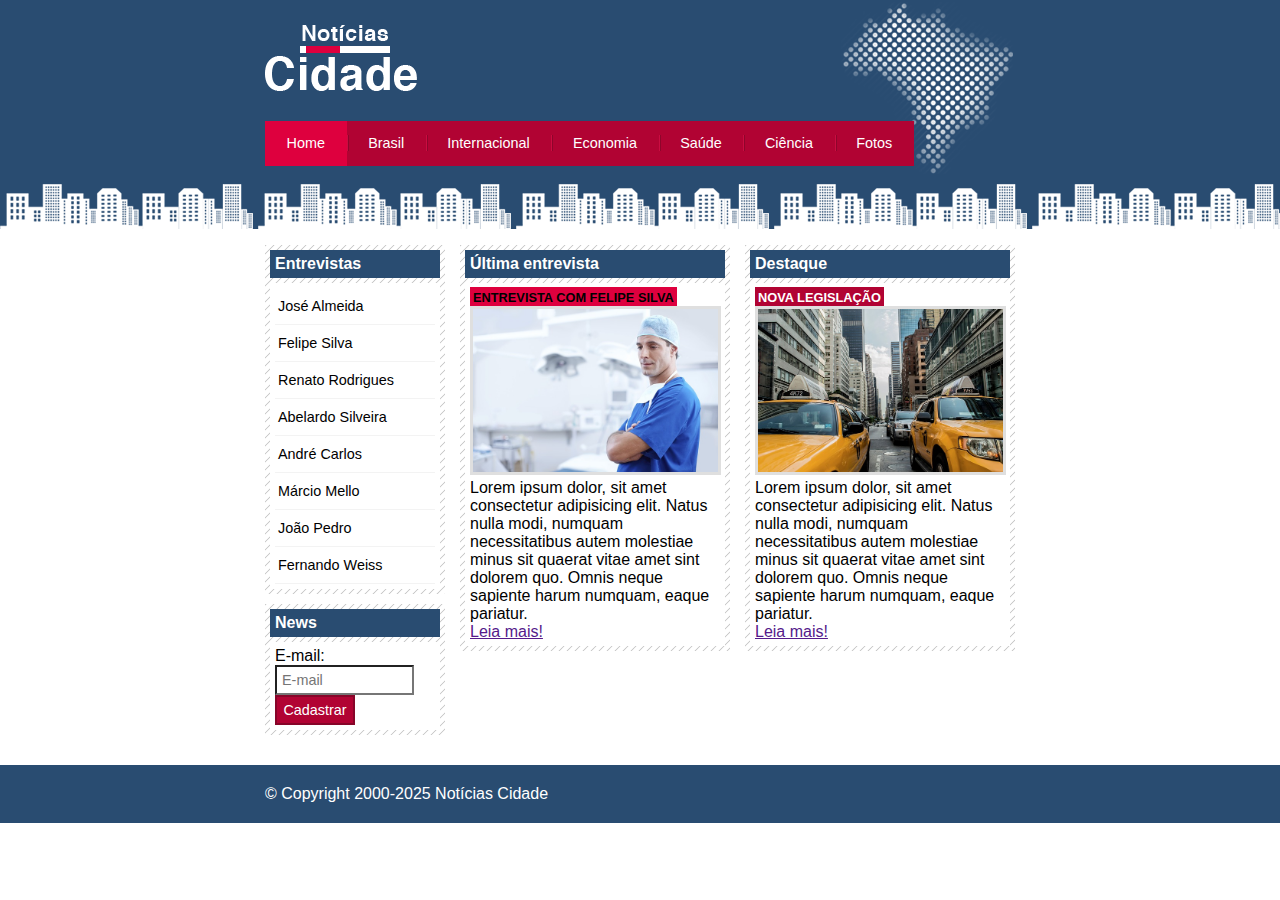
<file: index.html>
<!DOCTYPE html>
<html lang="pt-br">

<head>
    <meta charset="UTF-8">
    <meta name="viewport" content="width=device-width, initial-scale=1.0">
    <title>Notícias</title>
    <link rel="stylesheet" type="text/css" href="css/styles.css">
</head>

<body class="home">
    <!-- Início container -->
    <div id="container">

        <!-- Início topo -->
        <div id="topo">
            <h1 class="logo">Notícias Cidade</h1>
            <ul id="navegacao">
                <li class="primeiro">
                    <a id="home" href="index.html">Home</a>
                </li>
                <li>
                    <a id="brasil" href="brasil.html">Brasil</a>
                </li>
                <li>
                    <a id="internacional" href="internacional.html">Internacional</a>
                </li>
                <li>
                    <a id="economia" href="economia.html">Economia</a>
                </li>
                <li>
                    <a id="saude" href="saude.html">Saúde</a>
                </li>
                <li>
                    <a id="ciencia" href="ciencia.html">Ciência</a>
                </li>
                <li>
                    <a id="fotos" href="fotos.html">Fotos</a>
                </li>
            </ul>
        </div>
        <!-- Fim topo -->

        <!-- Início conteúdo -->
        <div id="conteudo">
            <div id="primario">
                <div class="caixa entrevista">
                    <h2>Última entrevista</h2>
                    <div class="caixa-conteudo">
                        <h3>Entrevista com Felipe Silva</h3>
                        <img class="imagem-principal" src="images/doutor.jpg" width="100%">
                        <p>Lorem ipsum dolor, sit amet consectetur adipisicing elit. Natus nulla modi, numquam
                            necessitatibus autem molestiae minus sit quaerat vitae amet sint dolorem quo. Omnis neque
                            sapiente harum numquam, eaque pariatur.</p>
                            <a href="">Leia mais!</a>
                    </div>
                </div>
            </div>
            <div id="secundario">
                <div class="caixa destaque">
                    <h2>Destaque</h2>
                    <div class="caixa-conteudo">
                        <h3>Nova legislação</h3>
                        <img class="imagem-principal" src="images/taxi.jpg" width="100%">
                        <p>Lorem ipsum dolor, sit amet consectetur adipisicing elit. Natus nulla modi, numquam
                            necessitatibus autem molestiae minus sit quaerat vitae amet sint dolorem quo. Omnis neque
                            sapiente harum numquam, eaque pariatur.</p>
                            <a href="">Leia mais!</a>
                    </div>
                </div>
            </div>
            <div id="lateral">
                <div class="caixa">
                    <h2>Entrevistas</h2>
                    <div class="caixa-conteudo">
                        <ul>
                            <li><a href="">José Almeida</a></li>
                            <li><a href="">Felipe Silva</a></li>
                            <li><a href="">Renato Rodrigues</a></li>
                            <li><a href="">Abelardo Silveira</a></li>
                            <li><a href="">André Carlos</a></li>
                            <li><a href="">Márcio Mello</a></li>
                            <li><a href="">João Pedro</a></li>
                            <li><a href="">Fernando Weiss</a></li>
                        </ul>
                    </div>
                </div>
                <div class="caixa">
                    <h2>News</h2>
                    <div class="caixa-conteudo">
                        <form action="">
                            <div>
                                <label for="email">E-mail:</label>
                                <input type="text" name="email" id="email" placeholder="E-mail">
                            </div>
                            <div>
                                <input class="submit" type="submit" value="Cadastrar">
                            </div>
                        </form>
                    </div>
                </div>
            </div>
        </div>
        <!-- Fim conteúdo -->

    </div>
    <!-- Fim container -->

    <div id="container-rodape" style="clear: both;">
        <div id="rodape">
            &copy; Copyright 2000-2025 Notícias Cidade
        </div>
    </div>
</body>

</html>
</file>
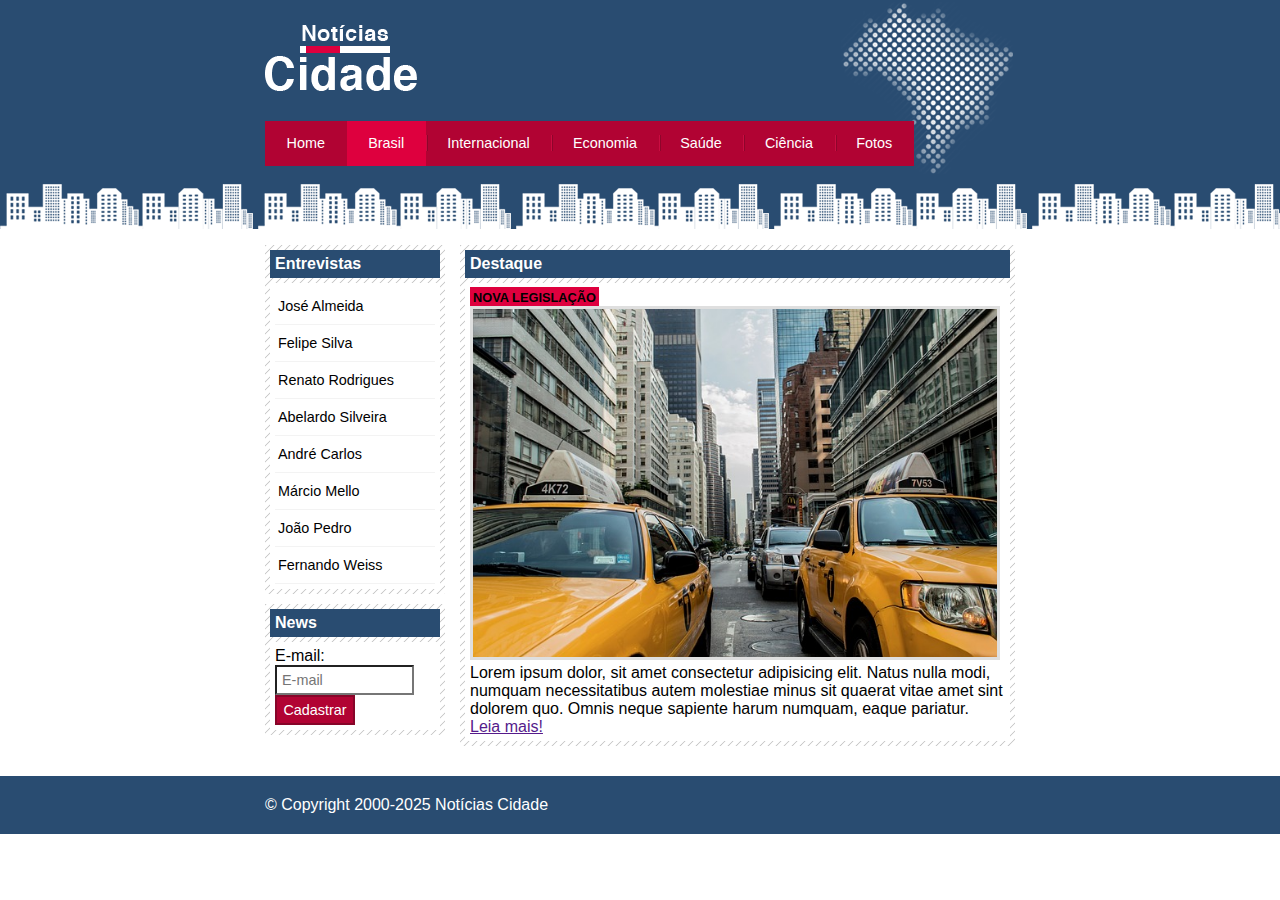
<file: brasil.html>
<!DOCTYPE html>
<html lang="pt-br">

<head>
    <meta charset="UTF-8">
    <meta name="viewport" content="width=device-width, initial-scale=1.0">
    <title>Notícias</title>
    <link rel="stylesheet" type="text/css" href="css/styles.css">
</head>

<body id="duas-colunas" class="brasil">
    <!-- Início container -->
    <div id="container">

        <!-- Início topo -->
        <div id="topo">
            <h1 class="logo">Notícias Cidade</h1>
            <ul id="navegacao">
                <li class="primeiro">
                    <a id="home" href="index.html">Home</a>
                </li>
                <li>
                    <a id="brasil" href="brasil.html">Brasil</a>
                </li>
                <li>
                    <a id="internacional" href="internacional.html">Internacional</a>
                </li>
                <li>
                    <a id="economia" href="economia.html">Economia</a>
                </li>
                <li>
                    <a id="saude" href="saude.html">Saúde</a>
                </li>
                <li>
                    <a id="ciencia" href="ciencia.html">Ciência</a>
                </li>
                <li>
                    <a id="fotos" href="fotos.html">Fotos</a>
                </li>
            </ul>
        </div>
        <!-- Fim topo -->

        <!-- Início conteúdo -->
        <div id="conteudo">
            <div id="primario">
                <div class="caixa entrevista">
                    <h2>Destaque</h2>
                    <div class="caixa-conteudo">
                        <h3>Nova legislação</h3>
                        <img class="imagem-principal" src="images/taxi.jpg" width="100%">
                        <p>Lorem ipsum dolor, sit amet consectetur adipisicing elit. Natus nulla modi, numquam
                            necessitatibus autem molestiae minus sit quaerat vitae amet sint dolorem quo. Omnis neque
                            sapiente harum numquam, eaque pariatur.</p>
                        <a href="">Leia mais!</a>
                    </div>
                </div>
            </div>
            
            <div id="lateral">
                <div class="caixa">
                    <h2>Entrevistas</h2>
                    <div class="caixa-conteudo">
                        <ul>
                            <li><a href="">José Almeida</a></li>
                            <li><a href="">Felipe Silva</a></li>
                            <li><a href="">Renato Rodrigues</a></li>
                            <li><a href="">Abelardo Silveira</a></li>
                            <li><a href="">André Carlos</a></li>
                            <li><a href="">Márcio Mello</a></li>
                            <li><a href="">João Pedro</a></li>
                            <li><a href="">Fernando Weiss</a></li>
                        </ul>
                    </div>
                </div>
                <div class="caixa">
                    <h2>News</h2>
                    <div class="caixa-conteudo">
                        <form action="">
                            <div>
                                <label for="email">E-mail:</label>
                                <input type="text" name="email" id="email" placeholder="E-mail">
                            </div>
                            <div>
                                <input class="submit" type="submit" value="Cadastrar">
                            </div>
                        </form>
                    </div>
                </div>
            </div>
        </div>
        <!-- Fim conteúdo -->

    </div>
    <!-- Fim container -->

    <div id="container-rodape" style="clear: both;">
        <div id="rodape">
            &copy; Copyright 2000-2025 Notícias Cidade
        </div>
    </div>
</body>

</html>
</file>
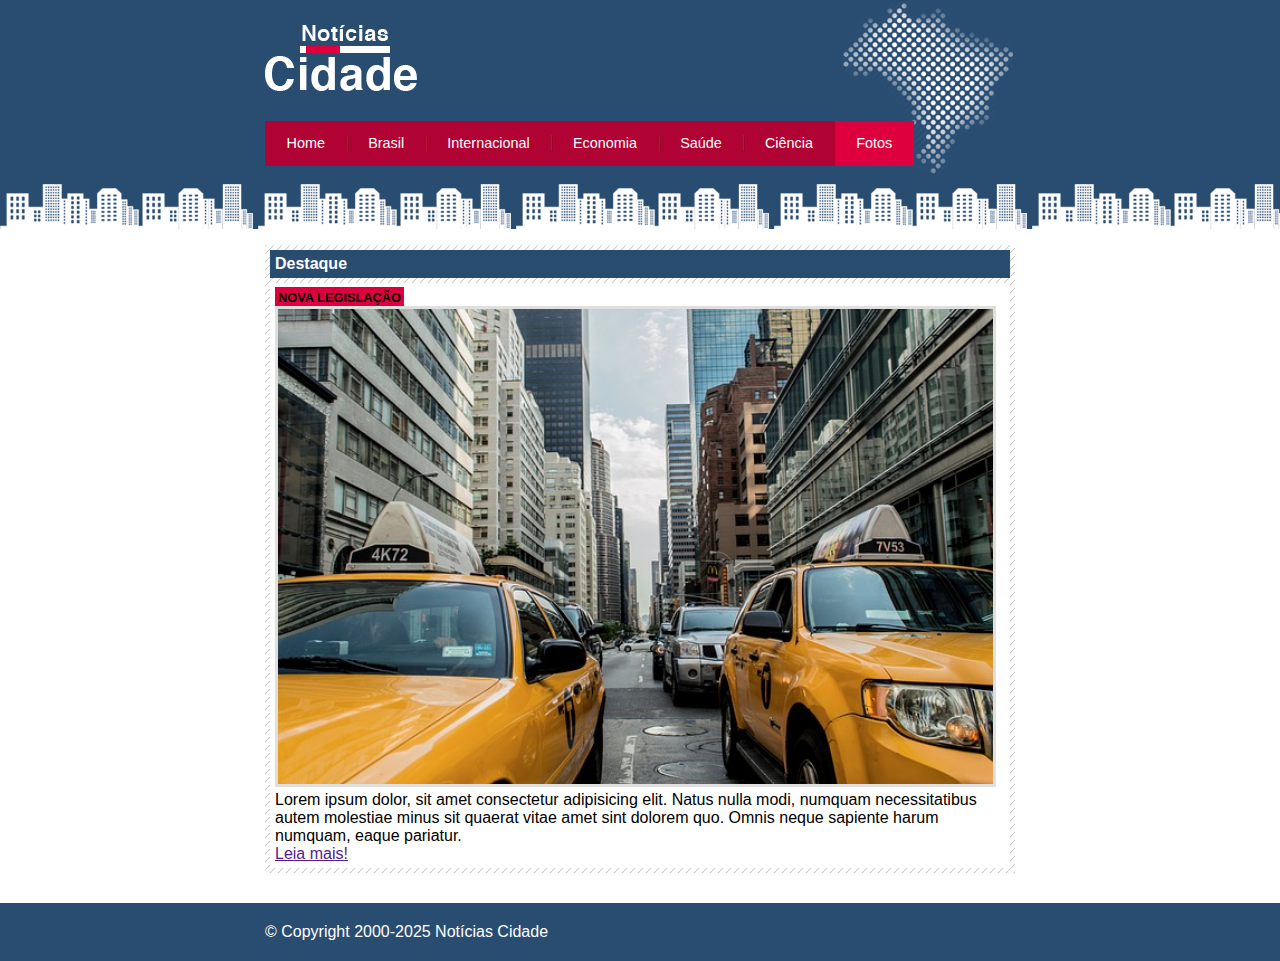
<file: fotos.html>
<!DOCTYPE html>
<html lang="pt-br">

<head>
    <meta charset="UTF-8">
    <meta name="viewport" content="width=device-width, initial-scale=1.0">
    <title>Notícias</title>
    <link rel="stylesheet" type="text/css" href="css/styles.css">
</head>

<body id="uma-coluna" class="fotos">
    <!-- Início container -->
    <div id="container">

        <!-- Início topo -->
        <div id="topo">
            <h1 class="logo">Notícias Cidade</h1>
            <ul id="navegacao">
                <li class="primeiro">
                    <a id="home" href="index.html">Home</a>
                </li>
                <li>
                    <a id="brasil" href="brasil.html">Brasil</a>
                </li>
                <li>
                    <a id="internacional" href="internacional.html">Internacional</a>
                </li>
                <li>
                    <a id="economia" href="economia.html">Economia</a>
                </li>
                <li>
                    <a id="saude" href="saude.html">Saúde</a>
                </li>
                <li>
                    <a id="ciencia" href="ciencia.html">Ciência</a>
                </li>
                <li>
                    <a id="fotos" href="fotos.html">Fotos</a>
                </li>
            </ul>
        </div>
        <!-- Fim topo -->

        <!-- Início conteúdo -->
        <div id="conteudo">
            <div id="primario">
                <div class="caixa entrevista">
                    <h2>Destaque</h2>
                    <div class="caixa-conteudo">
                        <h3>Nova legislação</h3>
                        <img class="imagem-principal" src="images/taxi.jpg" width="100%">
                        <p>Lorem ipsum dolor, sit amet consectetur adipisicing elit. Natus nulla modi, numquam
                            necessitatibus autem molestiae minus sit quaerat vitae amet sint dolorem quo. Omnis neque
                            sapiente harum numquam, eaque pariatur.</p>
                        <a href="">Leia mais!</a>
                    </div>
                </div>
            </div>
            
            
        </div>
        <!-- Fim conteúdo -->

    </div>
    <!-- Fim container -->

    <div id="container-rodape" style="clear: both;">
        <div id="rodape">
            &copy; Copyright 2000-2025 Notícias Cidade
        </div>
    </div>
</body>

</html>
</file>
<file: css/styles.css>
* {
    margin: 0;
    padding: 0;
}

body {
    font-family: "Trebuchet MS", Helvetica, sans-serif;
    background: #fff url(../images/fundo.png) repeat-x;
}

#container {
    width: 750px;
    margin: 0 auto;
}

#topo {
    height: 150px;
    background: url(../images/detalhe-topo.png) no-repeat right top;
    padding-top: 25px;
}

.logo {
    width: 152px;
    height: 66px;
    background: url(../images/logo.png) no-repeat center;
    text-indent: -3000px;
}

/* Barra de navegação */
ul {
    margin: 0;
    padding: 0;
    list-style: none;
}

#topo ul {
    background: #b10333;
    margin-top: 30px;
    float: left;
}

#topo ul li {
    float: left;
}

#topo ul a {
    font-size: 0.9em;
    display: block;
    padding: 0.5em 1.5em;
    line-height: 2.1em;
    text-decoration: none;
    color: #fff;
    background: url(../images/divisor.png) no-repeat left center;
}

#topo ul .primeiro a {
    background: none;
}

#topo ul a:hover {
    color: #69001d;
}

body.home #navegacao a#home,
body.brasil #navegacao a#brasil,
body.internacional #navegacao a#internacional,
body.enconomia #navegacao a#econonmia,
body.saude #navegacao a#saude,
body.ciencia #navegacao a#ciencia,
body.fotos #navegacao a#fotos {
    color: #fff;
    background: #de003e;
    cursor: text;
}

#conteudo {
    margin-top: 60px;
    background: #f5f5f5;
}

#primario {
    width: 270px;
    float: left;
    margin: 0 0 20px 195px;
}

#duas-colunas #primario {
    width: 555px;
    float: left;
    margin: 0 0 20px 195px;
}

#uma-coluna #primario {
    width: 750px;
    float: left;
    margin: 0 0 20px 0px;
}

#secundario {
    width: 270px;
    float: left;
    margin: 0 0 20px 15px;
}

#lateral {
    width: 180px;
    float: left;
    margin: 0 0 20px -750px;
}

/* Caixa */
.caixa {
    margin: 10px 0;
    padding: 5px;
    background: #f3f3f3 url(../images/fundo-caixa.png);
}

h2 {
    font-size: 1em;
    background: #294c71;
    color: #fff;
    padding: 5px;
}

.caixa-conteudo {
    background: #fff;
    padding: 5px;
    margin-top: 5px;
}

/* Menus laterais */
#lateral ul a {
    font-size: 0.9em;
    padding: 3px;
    display: block;
    line-height: 30px;
    color: #000;
    text-decoration: none;
    border-bottom: 1px solid #f3f3f3;
}

#lateral ul a:hover {
    background: #f9f9f9 url(../images/marcador.png) no-repeat left center;
    color: #a1a1a1;
    padding-left: 20px;
}

/* Formatando formulários */
label {
    display: block;
    cursor: pointer;
}

input {
    padding: 5px;
    width: 125px;
    font-size: 0.9em;
    background-color: #fff;
}

input.submit {
    width: 80px;
    color: #fff;
    background-color: #b10333;
    border: 2px solid #870529;
}

/* Formatar imagens */
img.imagem-principal {
    width: 98%;
    border: 3px solid #dfdfdf;
}

/* Cabeçalhos */
h3 {
    text-transform: uppercase;
    display: inline;
    font-size: 0.8em;
    padding: 3px;
}

.destaque h3 {
    background: #b10333;
    color: #fff;
}

.entrevista h3 {
    background: #de003e;
}

/* Notícias */

#lista-noticias li {
    padding: 2px;
    border-bottom: 1px solid #ccc;
    height: 62px;
}

#lista-noticias li a img {
    float: left;
    margin: 5px;
}

#lista-noticias li a {
    text-decoration: none;
    font-size: 0.8em;
}

#lista-noticias li a h3 {
    font-size: 0.8em;
    padding: 0;
}

#lista-noticias li a p {
    font-size: 0.8em;
}

#lista-noticias li:hover {
    background: #eee;
    cursor: pointer;
}

/* Rodape */
#container-rodape {
    background: #294c71;
    padding: 20px;
}

#rodape {
    width: 750px;
    margin: 0 auto;
    color: #fff;
}
</file>
